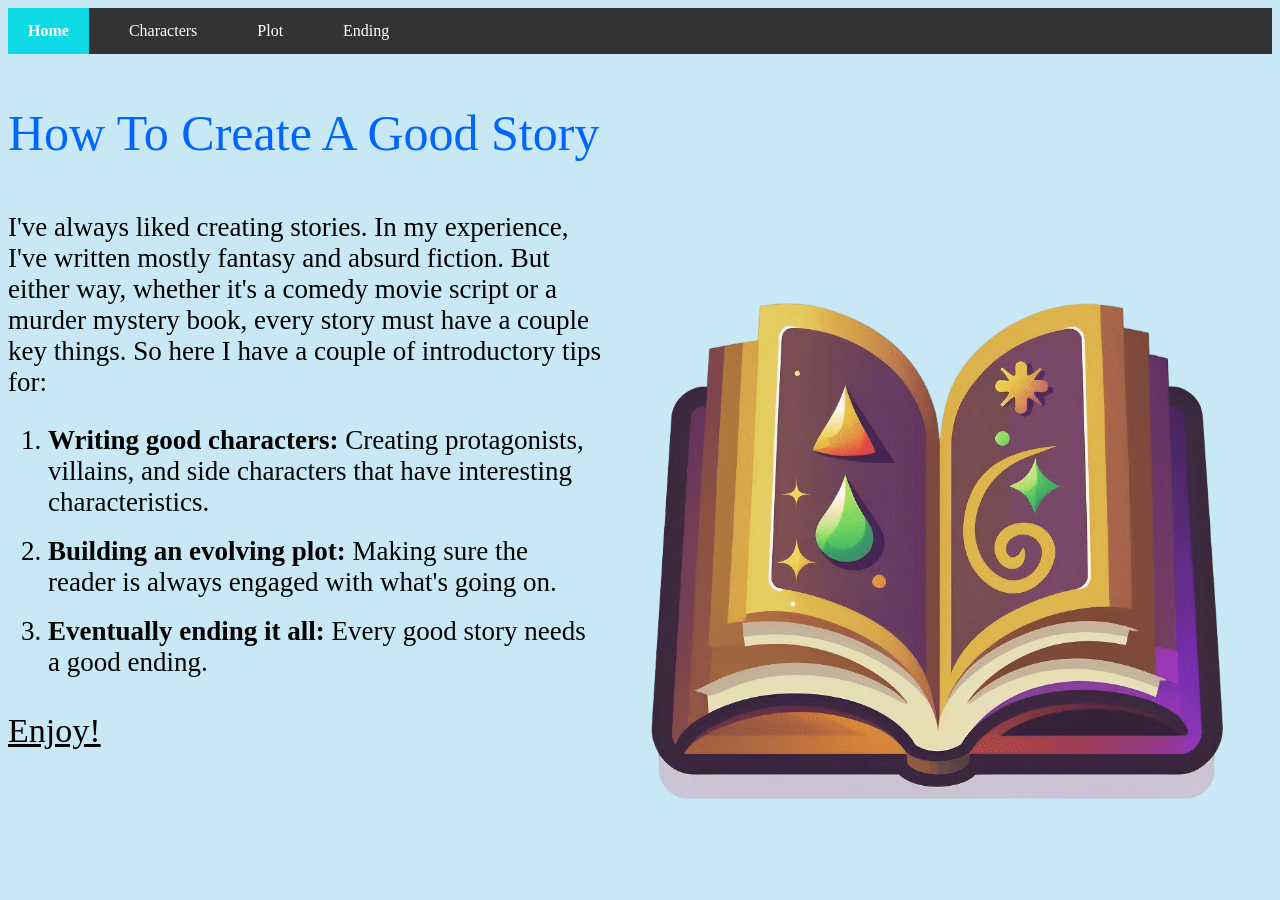
<file: index.html>
<!DOCTYPE html>
<html lang="en">
<head>
    <meta charset="UTF-8">
    <meta name="viewport" content="width=device-width, initial-scale=1.0">
    <title>How To Create A Good Story</title>
    <link rel="stylesheet" href="css/style.css">
</head>
<body>
    <nav>
        <ul>
            <li><a class="active" href="index.html">Home</a></li>
            <li><a href="gallery.html">Characters</a></li>
            <li><a href="resource.html">Plot</a></li>
            <li><a href="contact.html">Ending</a></li>
        </ul>
    </nav>
    <p style="color: rgb(0, 102, 255); font-size: 50px;">How To Create A Good Story</p>
    <img src="images/fantas.png" alt="">
    <p style="font-size: 27px">I've always liked creating stories. In my experience, I've written mostly fantasy and absurd fiction. But either way, whether it's a comedy movie script or a murder mystery book, every story must have a couple key things. So here I have a couple of introductory tips for: </p>
    <ol>
        <li style="font-size: 27px"><span style="font-weight: bold">Writing good characters:</span> Creating protagonists, villains, and side characters that have interesting characteristics.</li>
        <br>
        <li style="font-size: 27px"><span style="font-weight: bold">Building an evolving plot:</span> Making sure the reader is always engaged with what's going on.</li>
        <br>
        <li style="font-size: 27px"><span style="font-weight: bold">Eventually ending it all:</span> Every good story needs a good ending.</li>
    </ol>
    <p style="font-size: 34px; text-decoration: underline">Enjoy!</p>
</body>
</html>
</file>
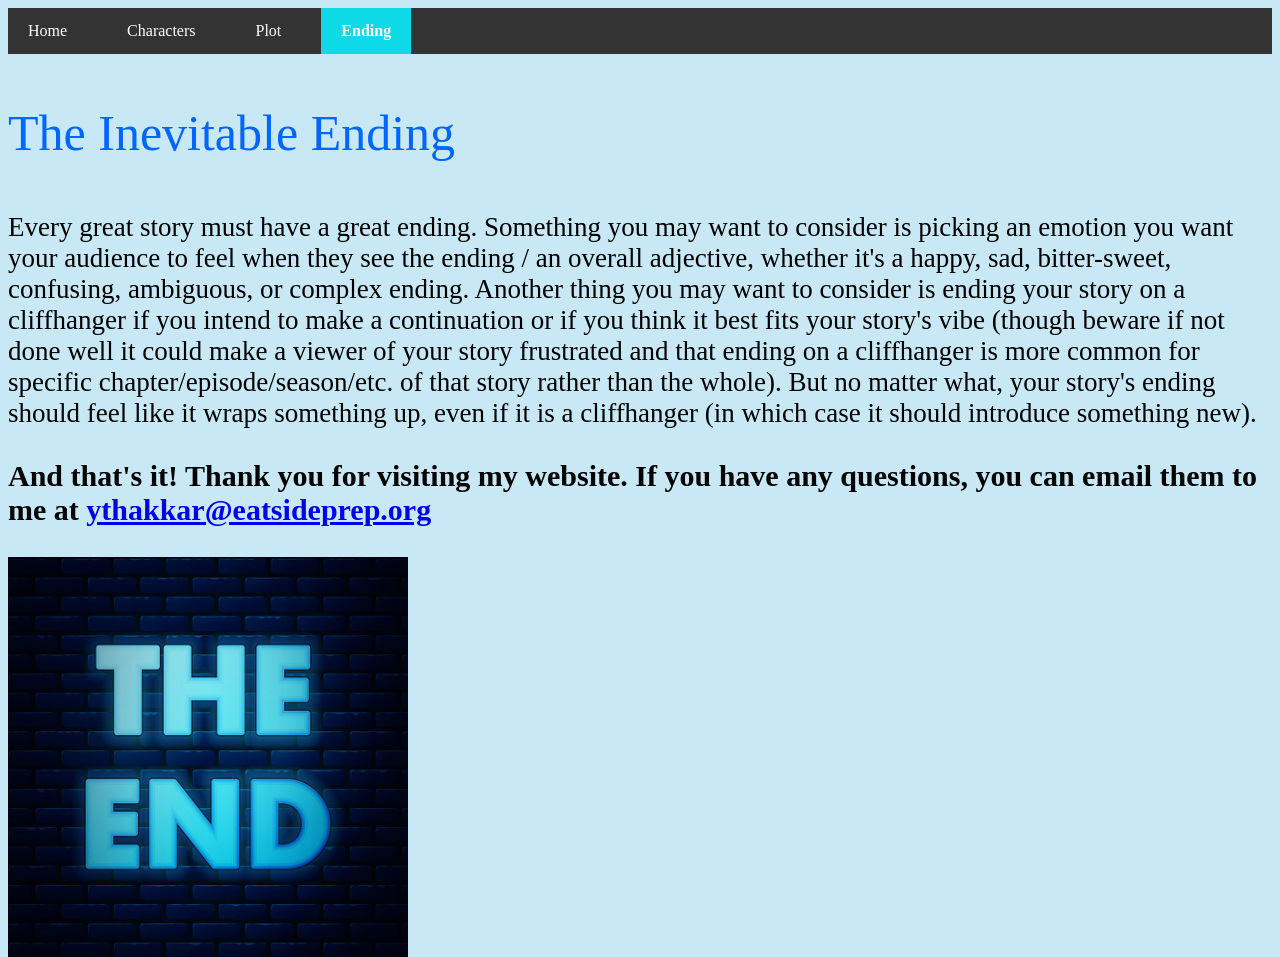
<file: contact.html>
<!DOCTYPE html>
<html lang="en">
<head>
    <meta charset="UTF-8">
    <meta name="viewport" content="width=device-width, initial-scale=1.0">
    <title>How To Create A Good Story: The Ending</title>
    <link rel="stylesheet" href="css/style.css">
</head>
<body>
    <nav>
        <ul>
            <li><a href="index.html">Home</a></li>
            <li><a href="gallery.html">Characters</a></li>
            <li><a href="resource.html">Plot</a></li>
            <li><a class="active" href="contact.html">Ending</a></li>
        </ul>
    </nav>
    <p style="color: rgb(0, 102, 255); font-size: 50px;">The Inevitable Ending</p>
    <p style="font-size: 27px">Every great story must have a great ending. Something you may want to consider is picking an emotion you want your audience to feel when they see the ending / an overall adjective, whether it's a happy, sad, bitter-sweet, confusing, ambiguous, or complex ending. Another thing you may want to consider is ending your story on a cliffhanger if you intend to make a continuation or if you think it best fits your story's vibe (though beware if not done well it could make a viewer of your story frustrated and that ending on a cliffhanger is more common for specific chapter/episode/season/etc. of that story rather than the whole). But no matter what, your story's ending should feel like it wraps something up, even if it is a cliffhanger (in which case it should introduce something new).</p>
    <p style="font-size: 30px; font-weight: bold;">And that's it! Thank you for visiting my website. If you have any questions, you can email them to me at <a href="mailto:ythakkar@eastsideprep.org?Subject=Hello%20again" target="_top">ythakkar@eatsideprep.org</a></p>
    <img style="float: left; width: 400px; height: 400px;" src="images/end.jpg" alt="">
</body>
</html>
</file>
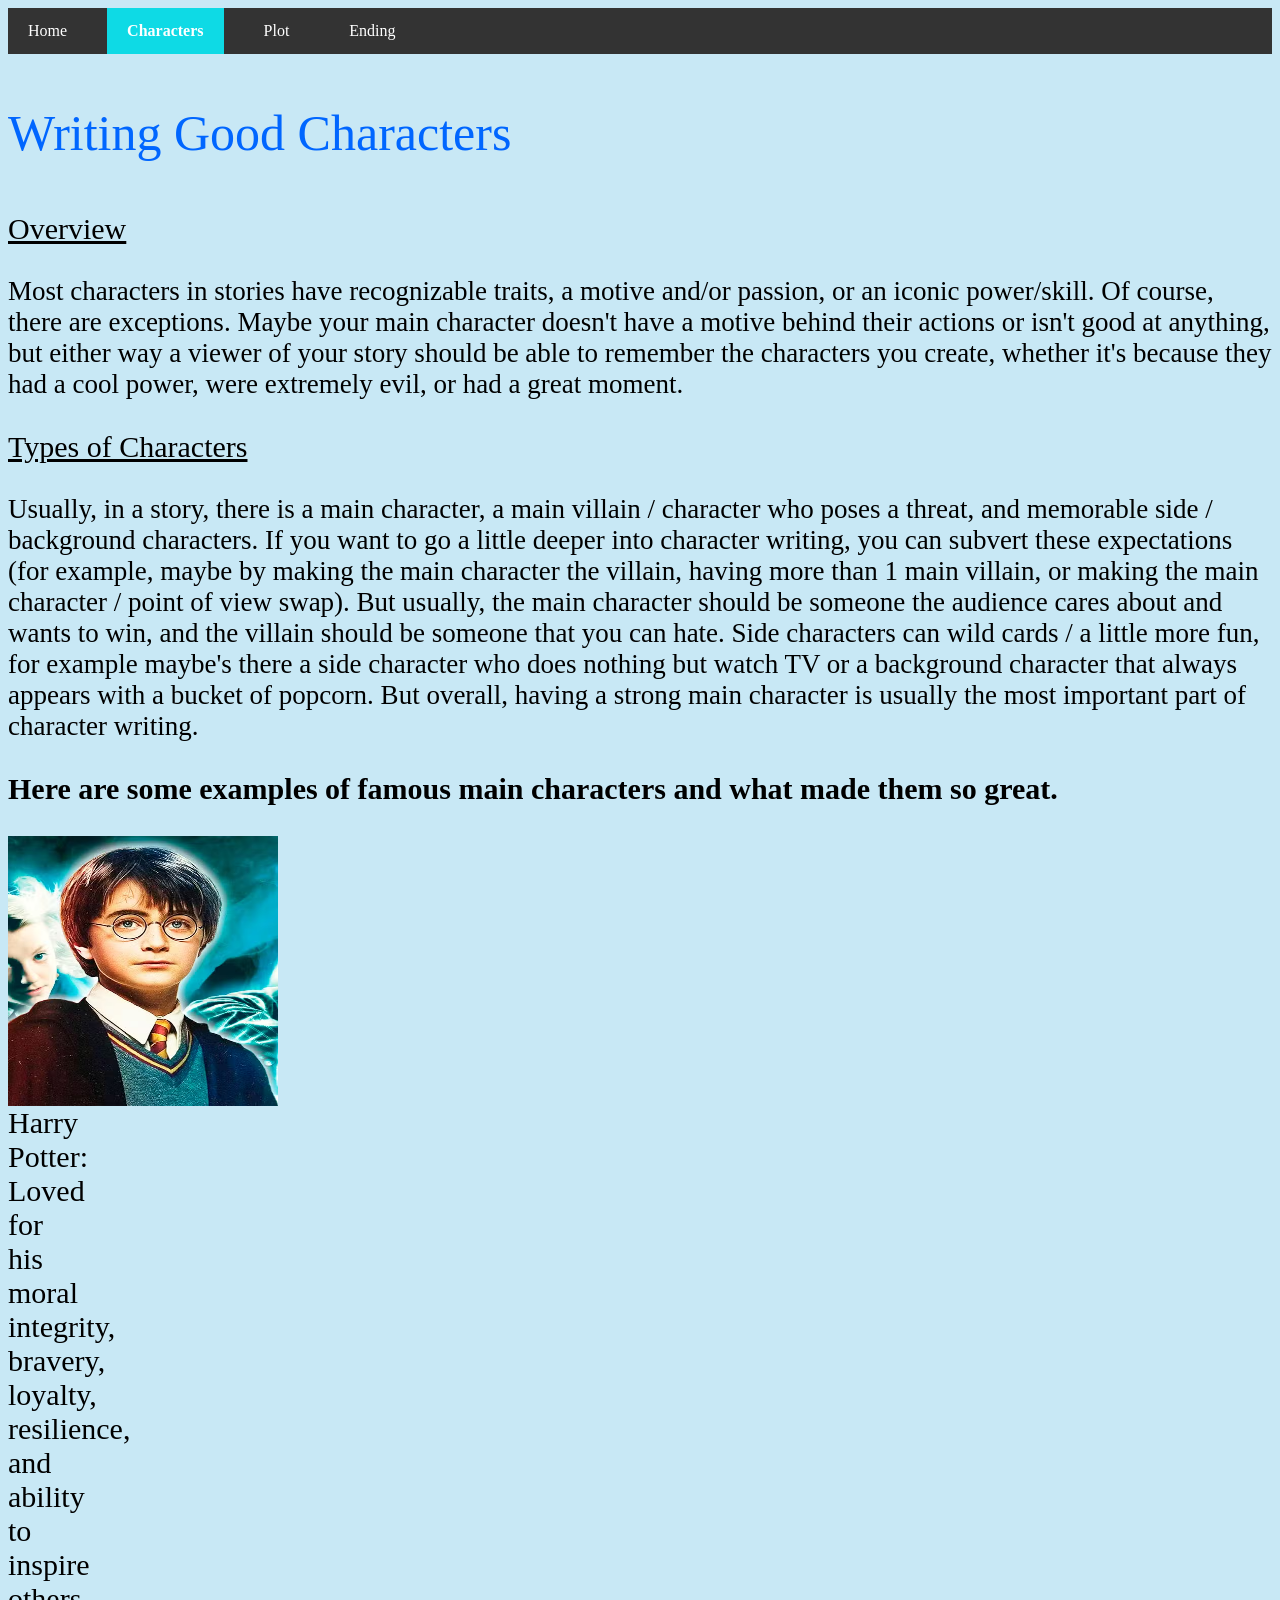
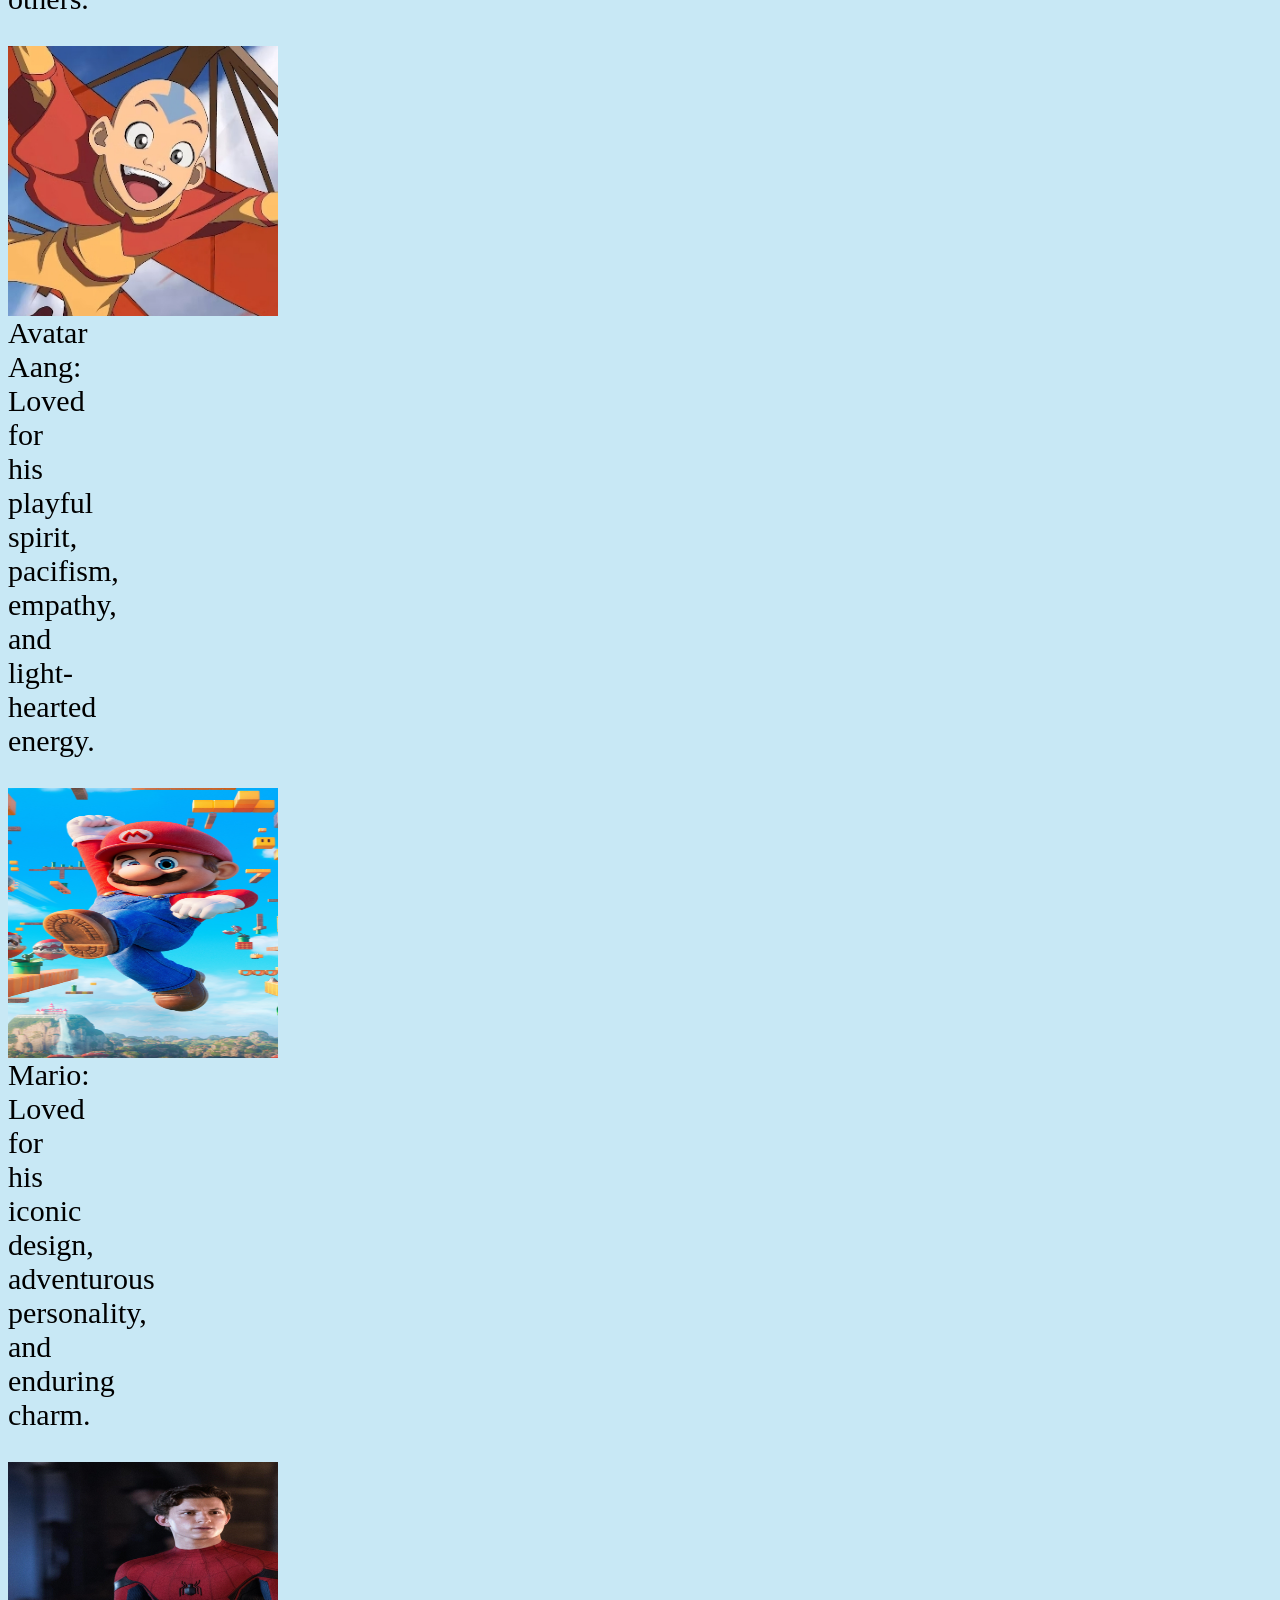
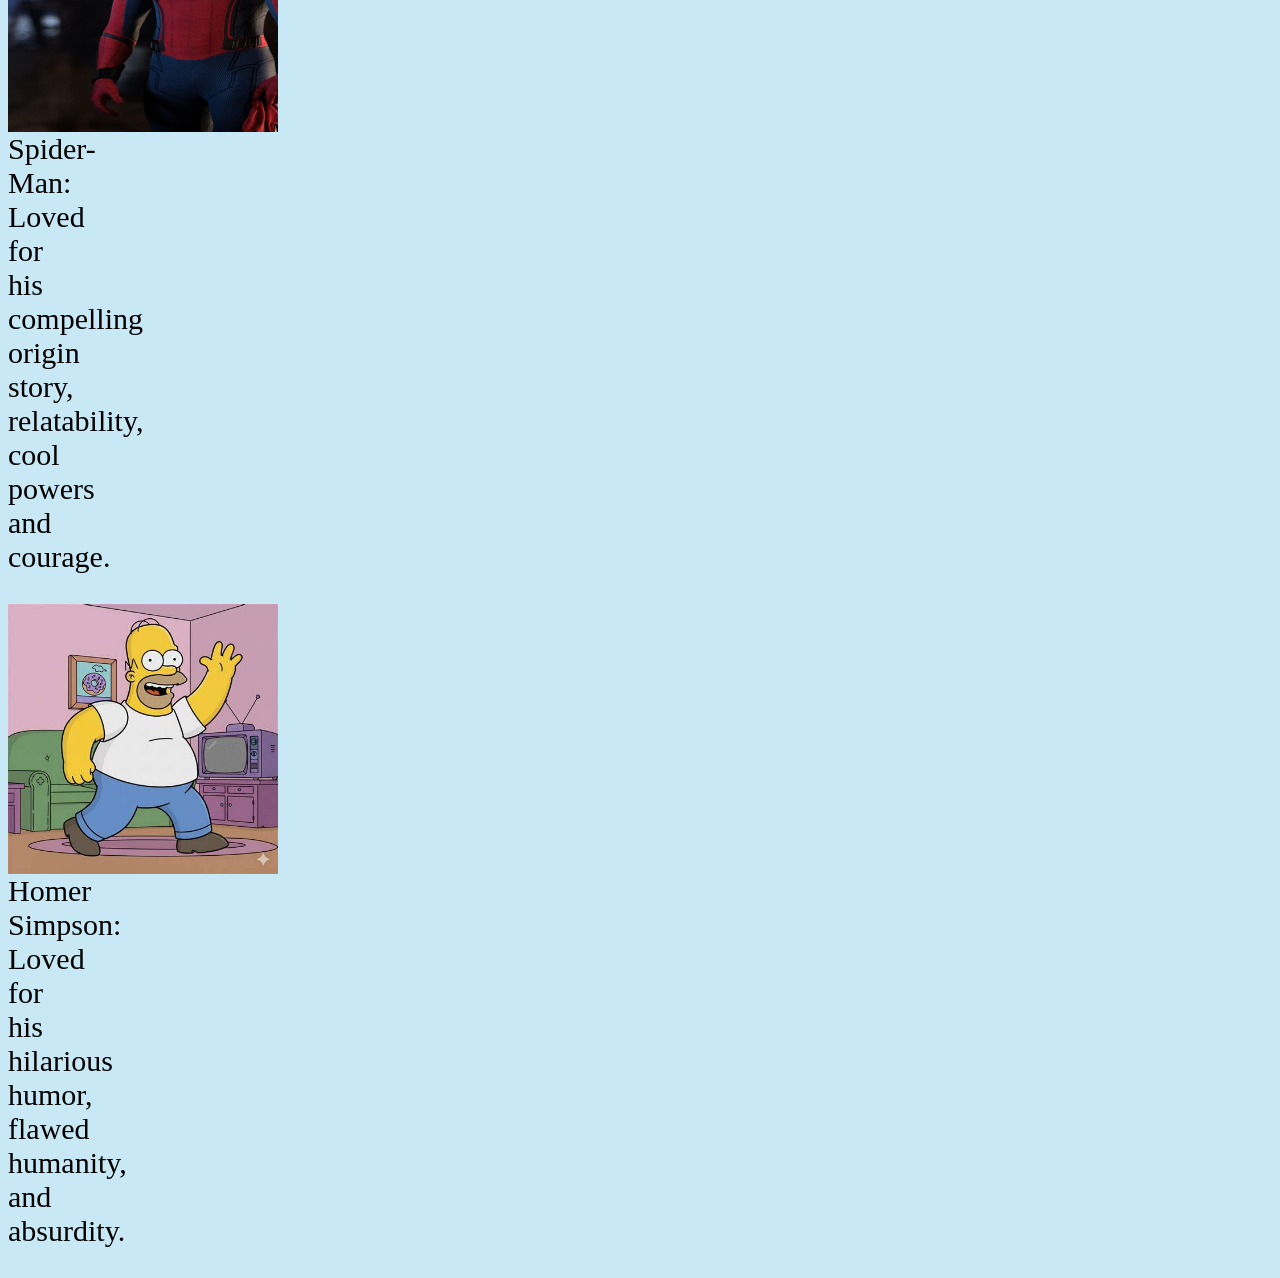
<file: gallery.html>
<!DOCTYPE html>
<html lang="en">
<head>
    <meta charset="UTF-8">
    <meta name="viewport" content="width=device-width, initial-scale=1.0">
    <title>How To Create A Good Story: Writing Characters</title>
    <link rel="stylesheet" href="css/style.css">
</head>
<body>
    <nav>
        <ul>
            <li><a href="index.html">Home</a></li>
            <li><a class="active" href="gallery.html">Characters</a></li>
            <li><a href="resource.html">Plot</a></li>
            <li><a href="contact.html">Ending</a></li>
        </ul>
    </nav>
    <p style="color: rgb(0, 102, 255); font-size: 50px;">Writing Good Characters</p>
    <p style="text-decoration: underline; font-size: 30px;">Overview</p>
    <p style="font-size: 27px">Most characters in stories have recognizable traits, a motive and/or passion, or an iconic power/skill. Of course, there are  exceptions. Maybe your main character doesn't have a motive behind their actions or isn't good at anything, but either way a viewer of your story should be able to remember the characters you create, whether it's because they had a cool power, were extremely evil, or had a great moment.</p>
    <p style="text-decoration: underline; font-size: 30px;">Types of Characters</p>
    <p style="font-size: 27px">Usually, in a story, there is a main character, a main villain / character who poses a threat, and memorable side / background characters. If you want to go a little deeper into character writing, you can subvert these expectations (for example, maybe by making the main character the villain, having more than 1 main villain, or making the main character / point of view swap). But usually, the main character should be someone the audience cares about and wants to win, and the villain should be someone that you can hate. Side characters can wild cards / a little more fun, for example maybe's there a side character who does nothing but watch TV or a background character that always appears with a bucket of popcorn. But overall, having a strong main character is usually the most important part of character writing.</p>
    <p style="font-size: 30px; font-weight: bold;">Here are some examples of famous main characters and what made them so great.</p>
    <img style="float: left; width: 270px; height: 270px;" src="images/harry.avif" alt=""> 
    <p style="font-size: 30px; margin-right: 1200px;">Harry Potter: Loved for his moral integrity, bravery, loyalty, resilience, and ability to inspire others.</p>
    <img style="float: left; width: 270px; height: 270px;" src="images/aang.jpg" alt="">
    <p style="font-size: 30px; margin-right: 1200px;">Avatar Aang: Loved for his playful spirit, pacifism, empathy, and light-hearted energy.</p>
    <img style="display: block; float: left; width: 270px; height: 270px;" src="images/mario.jpg" alt="">
    <p style="font-size: 30px; margin-right: 1200px;">Mario: Loved for his iconic design, adventurous personality, and enduring charm.</p>
    <img style="float: left; width: 270px; height: 270px;" src="images/spiderman.jpg" alt="">
    <p style="font-size: 30px; margin-right: 1200px;">Spider-Man: Loved for his compelling origin story, relatability, cool powers and courage.</p>
    <img style="float: left; width: 270px; height: 270px;" src="images/homer.jpg" alt="">
    <p style="font-size: 30px; margin-right: 1200px;">Homer Simpson: Loved for his hilarious humor, flawed humanity, and absurdity.</p>


</body>
</html>
</file>
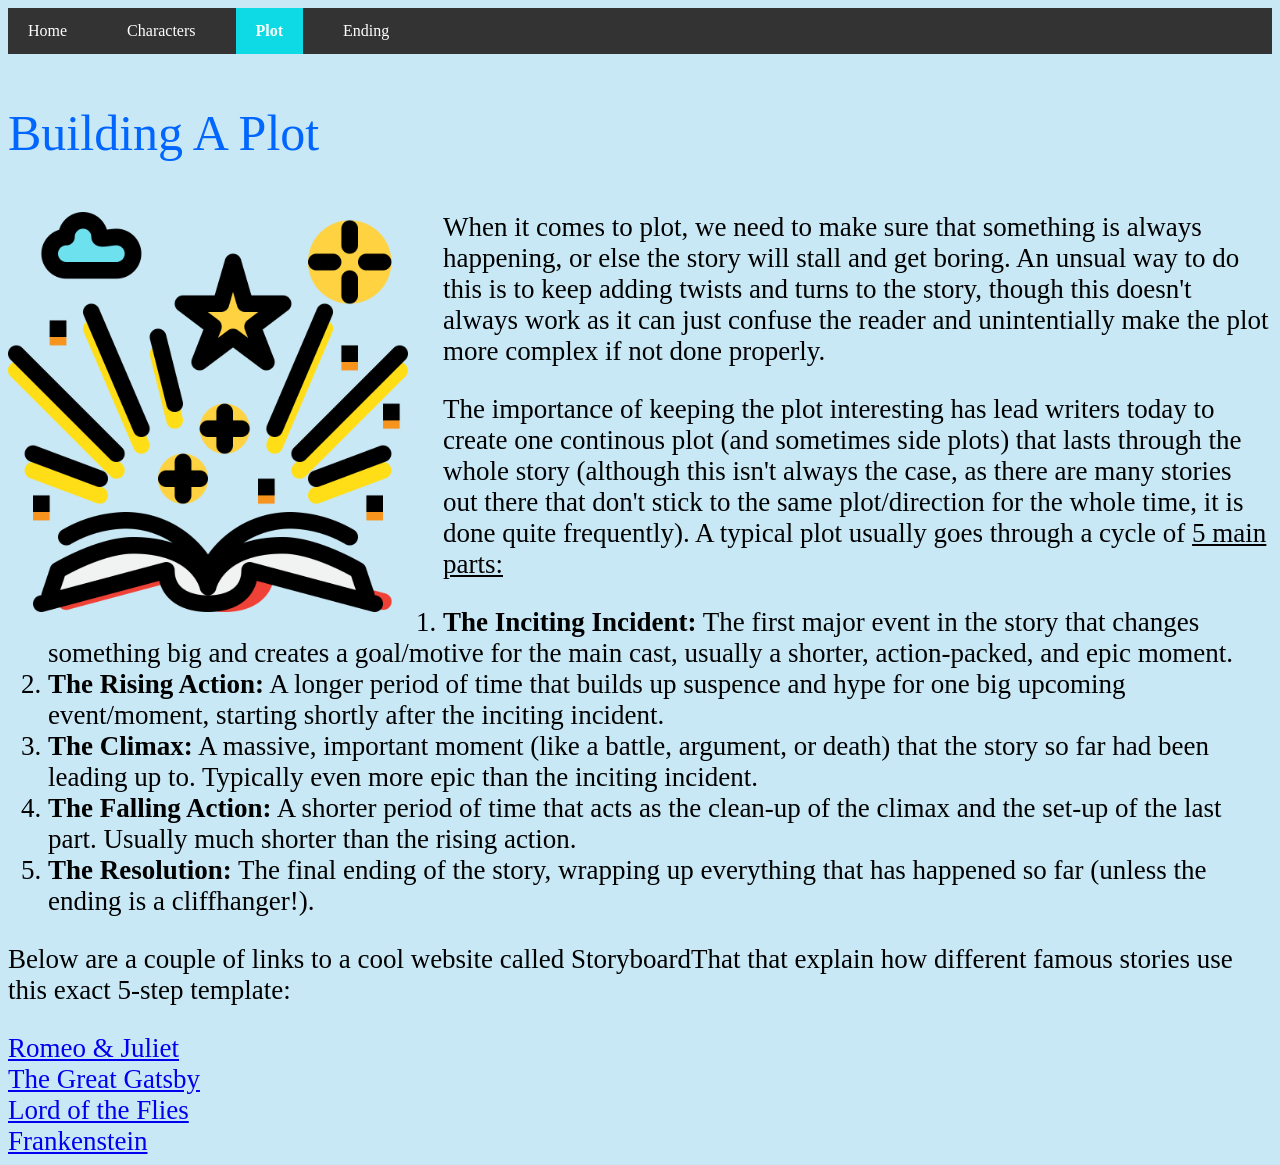
<file: resource.html>
<!DOCTYPE html>
<html lang="en">
<head>
    <meta charset="UTF-8">
    <meta name="viewport" content="width=device-width, initial-scale=1.0">
    <title>How To Create A Good Story: Building A Plot</title>
    <link rel="stylesheet" href="css/style.css">
</head>
<body>
    <nav>
        <ul>
            <li><a href="index.html">Home</a></li>
            <li><a href="gallery.html">Characters</a></li>
            <li><a class="active" href="resource.html">Plot</a></li>
            <li><a href="contact.html">Ending</a></li>
        </ul>
    </nav>
    <p style="color: rgb(0, 102, 255); font-size: 50px;">Building A Plot</p>
    <img style="float: left; width: 400px; height: 400px; margin-right: 35px;" src="images/plot.png" alt="">
    <p style="font-size: 27px; margin-left: 23px;">When it comes to plot, we need to make sure that something is always happening, or else the story will stall and get boring. An unsual way to do this is to keep adding twists and turns to the story, though this doesn't always work as it can just confuse the reader and unintentially make the plot more complex if not done properly.</p>
    <p style="font-size: 27px;">The importance of keeping the plot interesting has lead writers today to create one continous plot (and sometimes side plots) that lasts through the whole story (although this isn't always the case, as there are many stories out there that don't stick to the same plot/direction for the whole time, it is done quite frequently). A typical plot usually goes through a cycle of <span style="text-decoration: underline;">5 main parts:</span></p>
    <ol>
        <li style="font-size: 27px"><span style="font-weight: bold">The Inciting Incident:</span> The first major event in the story that changes something big and creates a goal/motive for the main cast, usually a shorter, action-packed, and epic moment.</li>
        <li style="font-size: 27px"><span style="font-weight: bold">The Rising Action:</span> A longer period of time that builds up suspence and hype for one big upcoming event/moment, starting shortly after the inciting incident.</li>
        <li style="font-size: 27px"><span style="font-weight: bold">The Climax:</span> A massive, important moment (like a battle, argument, or death) that the story so far had been leading up to. Typically even more epic than the inciting incident.</li>
        <li style="font-size: 27px"><span style="font-weight: bold">The Falling Action:</span> A shorter period of time that acts as the clean-up of the climax and the set-up of the last part. Usually much shorter than the rising action.</li>
        <li style="font-size: 27px"><span style="font-weight: bold">The Resolution:</span> The final ending of the story, wrapping up everything that has happened so far (unless the ending is a cliffhanger!).</li>
    </ol>
    <p style="font-size: 27px;">Below are a couple of links to a cool website called StoryboardThat that explain how different famous stories use this exact 5-step template:</p>
    <a style="font-size: 27px;" href="https://www.storyboardthat.com/lesson-plans/romeo-and-juliet-by-william-shakespeare/five-act-structure">Romeo & Juliet</a><br>
    <a style="font-size: 27px;" href="https://www.storyboardthat.com/lesson-plans/the-great-gatsby-by-f-scott-fitzgerald/plot-diagram">The Great Gatsby</a><br>
    <a style="font-size: 27px;" href="https://www.storyboardthat.com/lesson-plans/lord-of-the-flies-by-william-golding/plot-diagram">Lord of the Flies</a><br>
    <a style="font-size: 27px;" href="https://www.storyboardthat.com/lesson-plans/frankenstein-by-mary-shelley/plot-diagram">Frankenstein</a>
</body>
</html>
</file>
<file: css/style.css>
.basic {
    color: blue
}

        nav {
        background-color: #333;
        }
        nav ul {
        list-style-type: none;
        margin: 0;
        padding: 0;
        display: flex;
        }
        nav li {
        margin-right: 20px;
        }
        nav a {
        color: white;
        text-decoration: none;
        padding: 14px 20px;
        display: block;
        }
        /* Hover effect */
        nav a:hover {
        background-color: #575757;
        }
        /* Active (current page) link */
        nav a.active {
        background-color: #09f3ffde;  /* a green highlight */
        font-weight: bold;          /* make it stand out */
        }
        body {
            background-color: rgba(194, 230, 244, 0.89);
        }
        img {
            float: right;
            width: 670px;
            height: 670px;
        }
</file>
